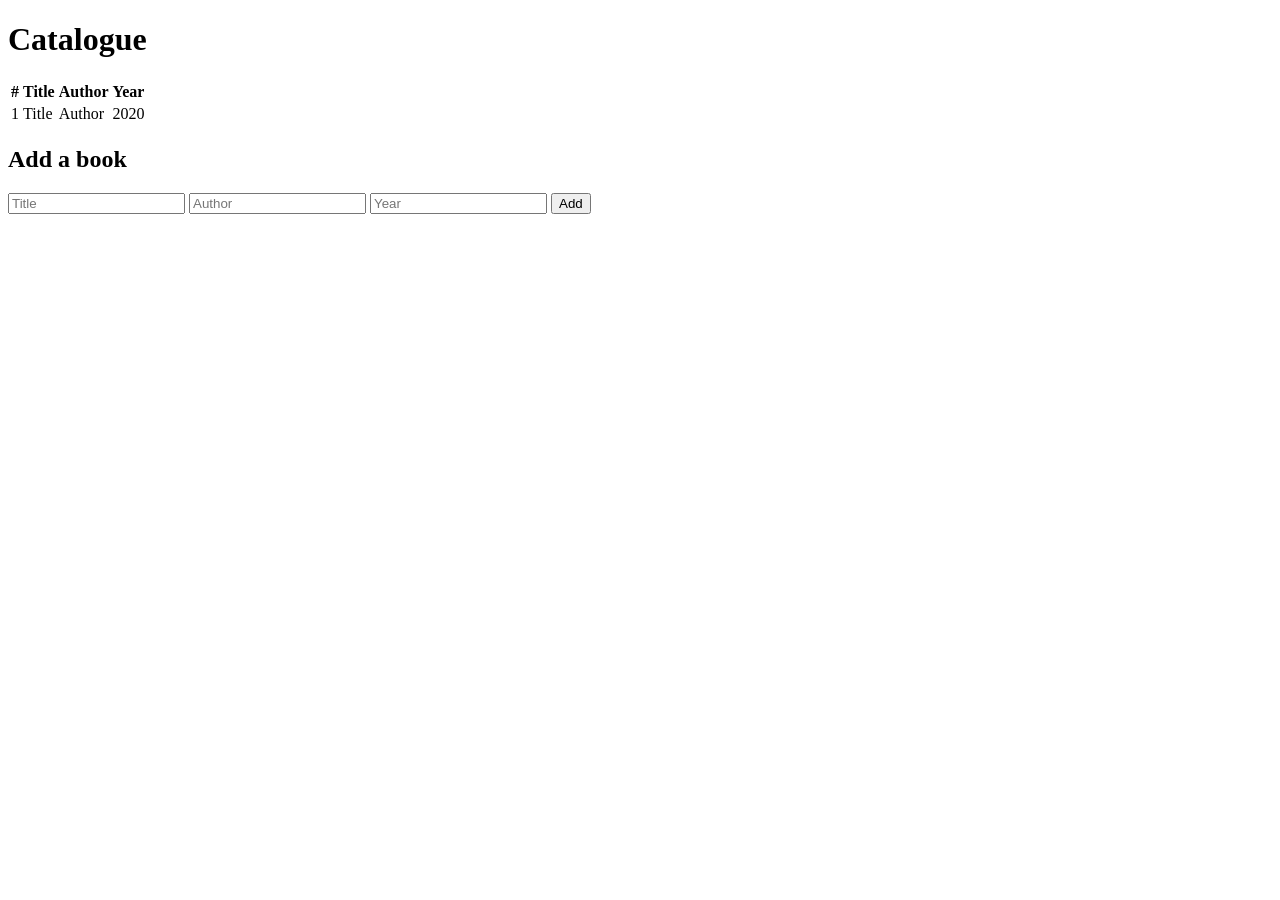
<file: src/main/resources/templates/books/list.html>
<!doctype html>
<html xmlns:th="http://www.thymeleaf.org">
  <head>
    <meta charset="UTF-8" />
    <title th:text="${title}">Catalogue</title>
    <link rel="stylesheet" th:href="@{/css/app.css}" />
  </head>
  <body>
    <h1 th:text="${title}">Catalogue</h1>

    <p th:if="${message}" class="flash" th:text="${message}"></p>

    <table>
      <tr>
        <th>#</th>
        <th>Title</th>
        <th>Author</th>
        <th>Year</th>
      </tr>
      <tr th:each="book : ${books}">
        <td th:text="${book.id}">1</td>
        <td th:text="${book.title}">Title</td>
        <td th:text="${book.author}">Author</td>
        <td th:text="${book.year}">2020</td>
      </tr>
    </table>

    <h2>Add a book</h2>
    <form action="/books" method="post">
      <input type="text" name="title" placeholder="Title" required />
      <input type="text" name="author" placeholder="Author" required />
      <input type="number" name="year" placeholder="Year" required />
      <button type="submit">Add</button>
    </form>
  </body>
</html>
</file>
